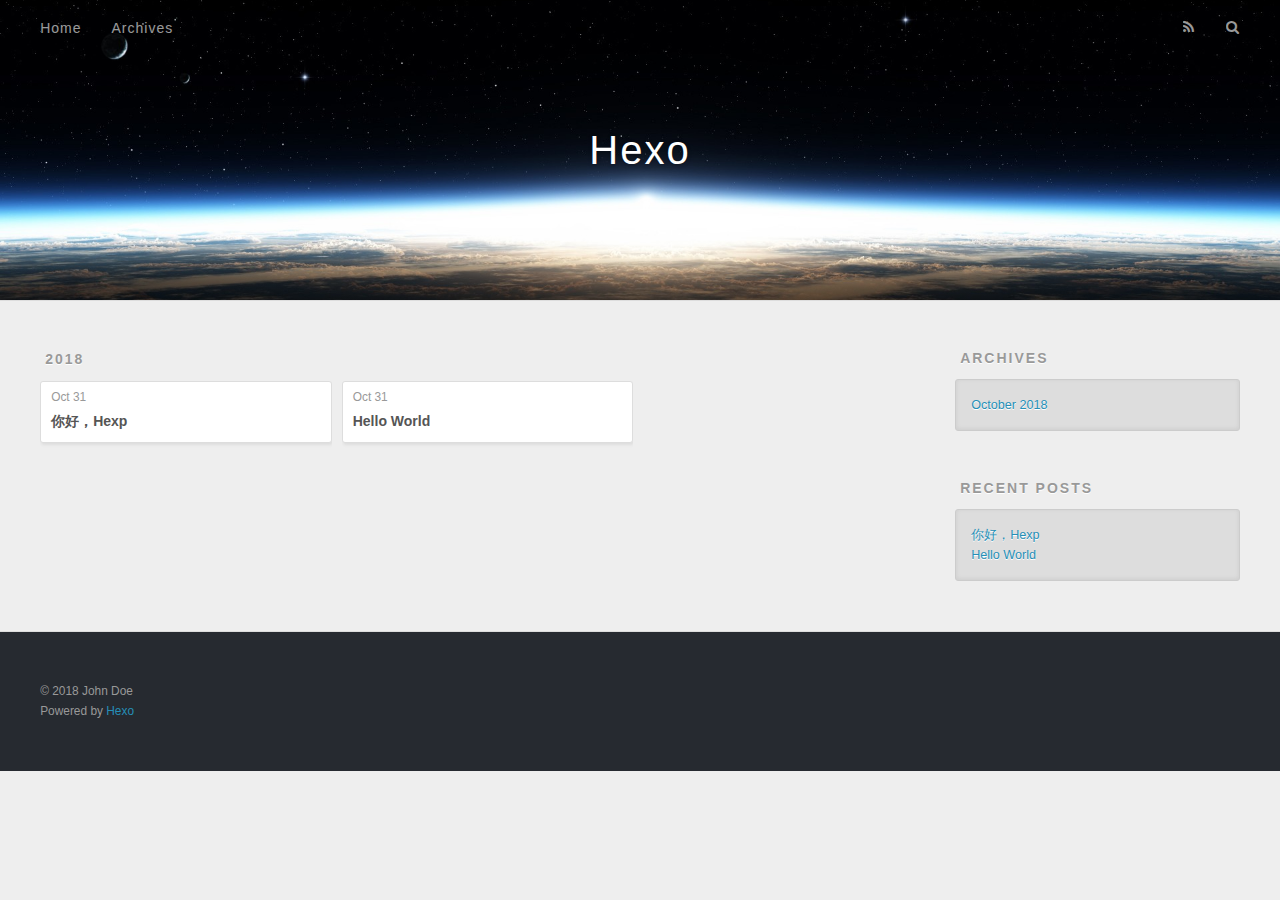
<file: archives/2018/index.html>
<!DOCTYPE html>
<html>
<head><meta name="generator" content="Hexo 3.8.0">
  <meta charset="utf-8">
  

  
  <title>Archives: 2018 | Hexo</title>
  <meta name="viewport" content="width=device-width, initial-scale=1, maximum-scale=1">
  <meta property="og:type" content="website">
<meta property="og:title" content="Hexo">
<meta property="og:url" content="http://yoursite.com/archives/2018/index.html">
<meta property="og:site_name" content="Hexo">
<meta property="og:locale" content="default">
<meta name="twitter:card" content="summary">
<meta name="twitter:title" content="Hexo">
  
    <link rel="alternate" href="/atom.xml" title="Hexo" type="application/atom+xml">
  
  
    <link rel="icon" href="/favicon.png">
  
  
    <link href="//fonts.googleapis.com/css?family=Source+Code+Pro" rel="stylesheet" type="text/css">
  
  <link rel="stylesheet" href="/css/style.css">
</head>
</html>
<body>
  <div id="container">
    <div id="wrap">
      <header id="header">
  <div id="banner"></div>
  <div id="header-outer" class="outer">
    <div id="header-title" class="inner">
      <h1 id="logo-wrap">
        <a href="/" id="logo">Hexo</a>
      </h1>
      
    </div>
    <div id="header-inner" class="inner">
      <nav id="main-nav">
        <a id="main-nav-toggle" class="nav-icon"></a>
        
          <a class="main-nav-link" href="/">Home</a>
        
          <a class="main-nav-link" href="/archives">Archives</a>
        
      </nav>
      <nav id="sub-nav">
        
          <a id="nav-rss-link" class="nav-icon" href="/atom.xml" title="RSS Feed"></a>
        
        <a id="nav-search-btn" class="nav-icon" title="Search"></a>
      </nav>
      <div id="search-form-wrap">
        <form action="//google.com/search" method="get" accept-charset="UTF-8" class="search-form"><input type="search" name="q" class="search-form-input" placeholder="Search"><button type="submit" class="search-form-submit">&#xF002;</button><input type="hidden" name="sitesearch" value="http://yoursite.com"></form>
      </div>
    </div>
  </div>
</header>
      <div class="outer">
        <section id="main">
  
  
    
    
      
      
      <section class="archives-wrap">
        <div class="archive-year-wrap">
          <a href="/archives/2018" class="archive-year">2018</a>
        </div>
        <div class="archives">
    
    <article class="archive-article archive-type-post">
  <div class="archive-article-inner">
    <header class="archive-article-header">
      <a href="/2018/10/31/你好，Hexp/" class="archive-article-date">
  <time datetime="2018-10-31T12:38:18.000Z" itemprop="datePublished">Oct 31</time>
</a>
      
  
    <h1 itemprop="name">
      <a class="archive-article-title" href="/2018/10/31/你好，Hexp/">你好，Hexp</a>
    </h1>
  

    </header>
  </div>
</article>
  
    
    
    <article class="archive-article archive-type-post">
  <div class="archive-article-inner">
    <header class="archive-article-header">
      <a href="/2018/10/31/hello-world/" class="archive-article-date">
  <time datetime="2018-10-31T12:17:25.041Z" itemprop="datePublished">Oct 31</time>
</a>
      
  
    <h1 itemprop="name">
      <a class="archive-article-title" href="/2018/10/31/hello-world/">Hello World</a>
    </h1>
  

    </header>
  </div>
</article>
  
  
    </div></section>
  


</section>
        
          <aside id="sidebar">
  
    

  
    

  
    
  
    
  <div class="widget-wrap">
    <h3 class="widget-title">Archives</h3>
    <div class="widget">
      <ul class="archive-list"><li class="archive-list-item"><a class="archive-list-link" href="/archives/2018/10/">October 2018</a></li></ul>
    </div>
  </div>


  
    
  <div class="widget-wrap">
    <h3 class="widget-title">Recent Posts</h3>
    <div class="widget">
      <ul>
        
          <li>
            <a href="/2018/10/31/你好，Hexp/">你好，Hexp</a>
          </li>
        
          <li>
            <a href="/2018/10/31/hello-world/">Hello World</a>
          </li>
        
      </ul>
    </div>
  </div>

  
</aside>
        
      </div>
      <footer id="footer">
  
  <div class="outer">
    <div id="footer-info" class="inner">
      &copy; 2018 John Doe<br>
      Powered by <a href="http://hexo.io/" target="_blank">Hexo</a>
    </div>
  </div>
</footer>
    </div>
    <nav id="mobile-nav">
  
    <a href="/" class="mobile-nav-link">Home</a>
  
    <a href="/archives" class="mobile-nav-link">Archives</a>
  
</nav>
    

<script src="//ajax.googleapis.com/ajax/libs/jquery/2.0.3/jquery.min.js"></script>


  <link rel="stylesheet" href="/fancybox/jquery.fancybox.css">
  <script src="/fancybox/jquery.fancybox.pack.js"></script>


<script src="/js/script.js"></script>



  </div>
</body>
</html>
</file>
<file: css/style.css>
body {
  width: 100%;
}
body:before,
body:after {
  content: "";
  display: table;
}
body:after {
  clear: both;
}
html,
body,
div,
span,
applet,
object,
iframe,
h1,
h2,
h3,
h4,
h5,
h6,
p,
blockquote,
pre,
a,
abbr,
acronym,
address,
big,
cite,
code,
del,
dfn,
em,
img,
ins,
kbd,
q,
s,
samp,
small,
strike,
strong,
sub,
sup,
tt,
var,
dl,
dt,
dd,
ol,
ul,
li,
fieldset,
form,
label,
legend,
table,
caption,
tbody,
tfoot,
thead,
tr,
th,
td {
  margin: 0;
  padding: 0;
  border: 0;
  outline: 0;
  font-weight: inherit;
  font-style: inherit;
  font-family: inherit;
  font-size: 100%;
  vertical-align: baseline;
}
body {
  line-height: 1;
  color: #000;
  background: #fff;
}
ol,
ul {
  list-style: none;
}
table {
  border-collapse: separate;
  border-spacing: 0;
  vertical-align: middle;
}
caption,
th,
td {
  text-align: left;
  font-weight: normal;
  vertical-align: middle;
}
a img {
  border: none;
}
input,
button {
  margin: 0;
  padding: 0;
}
input::-moz-focus-inner,
button::-moz-focus-inner {
  border: 0;
  padding: 0;
}
@font-face {
  font-family: FontAwesome;
  font-style: normal;
  font-weight: normal;
  src: url("fonts/fontawesome-webfont.eot?v=#4.0.3");
  src: url("fonts/fontawesome-webfont.eot?#iefix&v=#4.0.3") format("embedded-opentype"), url("fonts/fontawesome-webfont.woff?v=#4.0.3") format("woff"), url("fonts/fontawesome-webfont.ttf?v=#4.0.3") format("truetype"), url("fonts/fontawesome-webfont.svg#fontawesomeregular?v=#4.0.3") format("svg");
}
html,
body,
#container {
  height: 100%;
}
body {
  background: #eee;
  font: 14px -apple-system, BlinkMacSystemFont, "Segoe UI", "Roboto", "Oxygen", "Ubuntu", "Cantarell", "Fira Sans", "Droid Sans", "Helvetica Neue", sans-serif;
  -webkit-text-size-adjust: 100%;
}
.outer {
  max-width: 1220px;
  margin: 0 auto;
  padding: 0 20px;
}
.outer:before,
.outer:after {
  content: "";
  display: table;
}
.outer:after {
  clear: both;
}
.inner {
  display: inline;
  float: left;
  width: 98.33333333333333%;
  margin: 0 0.833333333333333%;
}
.left,
.alignleft {
  float: left;
}
.right,
.alignright {
  float: right;
}
.clear {
  clear: both;
}
#container {
  position: relative;
}
.mobile-nav-on {
  overflow: hidden;
}
#wrap {
  height: 100%;
  width: 100%;
  position: absolute;
  top: 0;
  left: 0;
  -webkit-transition: 0.2s ease-out;
  -moz-transition: 0.2s ease-out;
  -ms-transition: 0.2s ease-out;
  transition: 0.2s ease-out;
  z-index: 1;
  background: #eee;
}
.mobile-nav-on #wrap {
  left: 280px;
}
@media screen and (min-width: 768px) {
  #main {
    display: inline;
    float: left;
    width: 73.33333333333333%;
    margin: 0 0.833333333333333%;
  }
}
.article-date,
.article-category-link,
.archive-year,
.widget-title {
  text-decoration: none;
  text-transform: uppercase;
  letter-spacing: 2px;
  color: #999;
  margin-bottom: 1em;
  margin-left: 5px;
  line-height: 1em;
  text-shadow: 0 1px #fff;
  font-weight: bold;
}
.article-inner,
.archive-article-inner {
  background: #fff;
  -webkit-box-shadow: 1px 2px 3px #ddd;
  box-shadow: 1px 2px 3px #ddd;
  border: 1px solid #ddd;
  border-radius: 3px;
}
.article-entry h1,
.widget h1 {
  font-size: 2em;
}
.article-entry h2,
.widget h2 {
  font-size: 1.5em;
}
.article-entry h3,
.widget h3 {
  font-size: 1.3em;
}
.article-entry h4,
.widget h4 {
  font-size: 1.2em;
}
.article-entry h5,
.widget h5 {
  font-size: 1em;
}
.article-entry h6,
.widget h6 {
  font-size: 1em;
  color: #999;
}
.article-entry hr,
.widget hr {
  border: 1px dashed #ddd;
}
.article-entry strong,
.widget strong {
  font-weight: bold;
}
.article-entry em,
.widget em,
.article-entry cite,
.widget cite {
  font-style: italic;
}
.article-entry sup,
.widget sup,
.article-entry sub,
.widget sub {
  font-size: 0.75em;
  line-height: 0;
  position: relative;
  vertical-align: baseline;
}
.article-entry sup,
.widget sup {
  top: -0.5em;
}
.article-entry sub,
.widget sub {
  bottom: -0.2em;
}
.article-entry small,
.widget small {
  font-size: 0.85em;
}
.article-entry acronym,
.widget acronym,
.article-entry abbr,
.widget abbr {
  border-bottom: 1px dotted;
}
.article-entry ul,
.widget ul,
.article-entry ol,
.widget ol,
.article-entry dl,
.widget dl {
  margin: 0 20px;
  line-height: 1.6em;
}
.article-entry ul ul,
.widget ul ul,
.article-entry ol ul,
.widget ol ul,
.article-entry ul ol,
.widget ul ol,
.article-entry ol ol,
.widget ol ol {
  margin-top: 0;
  margin-bottom: 0;
}
.article-entry ul,
.widget ul {
  list-style: disc;
}
.article-entry ol,
.widget ol {
  list-style: decimal;
}
.article-entry dt,
.widget dt {
  font-weight: bold;
}
#header {
  height: 300px;
  position: relative;
  border-bottom: 1px solid #ddd;
}
#header:before,
#header:after {
  content: "";
  position: absolute;
  left: 0;
  right: 0;
  height: 40px;
}
#header:before {
  top: 0;
  background: -webkit-linear-gradient(rgba(0,0,0,0.2), transparent);
  background: -moz-linear-gradient(rgba(0,0,0,0.2), transparent);
  background: -ms-linear-gradient(rgba(0,0,0,0.2), transparent);
  background: linear-gradient(rgba(0,0,0,0.2), transparent);
}
#header:after {
  bottom: 0;
  background: -webkit-linear-gradient(transparent, rgba(0,0,0,0.2));
  background: -moz-linear-gradient(transparent, rgba(0,0,0,0.2));
  background: -ms-linear-gradient(transparent, rgba(0,0,0,0.2));
  background: linear-gradient(transparent, rgba(0,0,0,0.2));
}
#header-outer {
  height: 100%;
  position: relative;
}
#header-inner {
  position: relative;
  overflow: hidden;
}
#banner {
  position: absolute;
  top: 0;
  left: 0;
  width: 100%;
  height: 100%;
  background: url("images/banner.jpg") center #000;
  -webkit-background-size: cover;
  -moz-background-size: cover;
  background-size: cover;
  z-index: -1;
}
#header-title {
  text-align: center;
  height: 40px;
  position: absolute;
  top: 50%;
  left: 0;
  margin-top: -20px;
}
#logo,
#subtitle {
  text-decoration: none;
  color: #fff;
  font-weight: 300;
  text-shadow: 0 1px 4px rgba(0,0,0,0.3);
}
#logo {
  font-size: 40px;
  line-height: 40px;
  letter-spacing: 2px;
}
#subtitle {
  font-size: 16px;
  line-height: 16px;
  letter-spacing: 1px;
}
#subtitle-wrap {
  margin-top: 16px;
}
#main-nav {
  float: left;
  margin-left: -15px;
}
.nav-icon,
.main-nav-link {
  float: left;
  color: #fff;
  opacity: 0.6;
  text-decoration: none;
  text-shadow: 0 1px rgba(0,0,0,0.2);
  -webkit-transition: opacity 0.2s;
  -moz-transition: opacity 0.2s;
  -ms-transition: opacity 0.2s;
  transition: opacity 0.2s;
  display: block;
  padding: 20px 15px;
}
.nav-icon:hover,
.main-nav-link:hover {
  opacity: 1;
}
.nav-icon {
  font-family: FontAwesome;
  text-align: center;
  font-size: 14px;
  width: 14px;
  height: 14px;
  padding: 20px 15px;
  position: relative;
  cursor: pointer;
}
.main-nav-link {
  font-weight: 300;
  letter-spacing: 1px;
}
@media screen and (max-width: 479px) {
  .main-nav-link {
    display: none;
  }
}
#main-nav-toggle {
  display: none;
}
#main-nav-toggle:before {
  content: "\f0c9";
}
@media screen and (max-width: 479px) {
  #main-nav-toggle {
    display: block;
  }
}
#sub-nav {
  float: right;
  margin-right: -15px;
}
#nav-rss-link:before {
  content: "\f09e";
}
#nav-search-btn:before {
  content: "\f002";
}
#search-form-wrap {
  position: absolute;
  top: 15px;
  width: 150px;
  height: 30px;
  right: -150px;
  opacity: 0;
  -webkit-transition: 0.2s ease-out;
  -moz-transition: 0.2s ease-out;
  -ms-transition: 0.2s ease-out;
  transition: 0.2s ease-out;
}
#search-form-wrap.on {
  opacity: 1;
  right: 0;
}
@media screen and (max-width: 479px) {
  #search-form-wrap {
    width: 100%;
    right: -100%;
  }
}
.search-form {
  position: absolute;
  top: 0;
  left: 0;
  right: 0;
  background: #fff;
  padding: 5px 15px;
  border-radius: 15px;
  -webkit-box-shadow: 0 0 10px rgba(0,0,0,0.3);
  box-shadow: 0 0 10px rgba(0,0,0,0.3);
}
.search-form-input {
  border: none;
  background: none;
  color: #555;
  width: 100%;
  font: 13px -apple-system, BlinkMacSystemFont, "Segoe UI", "Roboto", "Oxygen", "Ubuntu", "Cantarell", "Fira Sans", "Droid Sans", "Helvetica Neue", sans-serif;
  outline: none;
}
.search-form-input::-webkit-search-results-decoration,
.search-form-input::-webkit-search-cancel-button {
  -webkit-appearance: none;
}
.search-form-submit {
  position: absolute;
  top: 50%;
  right: 10px;
  margin-top: -7px;
  font: 13px FontAwesome;
  border: none;
  background: none;
  color: #bbb;
  cursor: pointer;
}
.search-form-submit:hover,
.search-form-submit:focus {
  color: #777;
}
.article {
  margin: 50px 0;
}
.article-inner {
  overflow: hidden;
}
.article-meta:before,
.article-meta:after {
  content: "";
  display: table;
}
.article-meta:after {
  clear: both;
}
.article-date {
  float: left;
}
.article-category {
  float: left;
  line-height: 1em;
  color: #ccc;
  text-shadow: 0 1px #fff;
  margin-left: 8px;
}
.article-category:before {
  content: "\2022";
}
.article-category-link {
  margin: 0 12px 1em;
}
.article-header {
  padding: 20px 20px 0;
}
.article-title {
  text-decoration: none;
  font-size: 2em;
  font-weight: bold;
  color: #555;
  line-height: 1.1em;
  -webkit-transition: color 0.2s;
  -moz-transition: color 0.2s;
  -ms-transition: color 0.2s;
  transition: color 0.2s;
}
a.article-title:hover {
  color: #258fb8;
}
.article-entry {
  color: #555;
  padding: 0 20px;
}
.article-entry:before,
.article-entry:after {
  content: "";
  display: table;
}
.article-entry:after {
  clear: both;
}
.article-entry p,
.article-entry table {
  line-height: 1.6em;
  margin: 1.6em 0;
}
.article-entry h1,
.article-entry h2,
.article-entry h3,
.article-entry h4,
.article-entry h5,
.article-entry h6 {
  font-weight: bold;
}
.article-entry h1,
.article-entry h2,
.article-entry h3,
.article-entry h4,
.article-entry h5,
.article-entry h6 {
  line-height: 1.1em;
  margin: 1.1em 0;
}
.article-entry a {
  color: #258fb8;
  text-decoration: none;
}
.article-entry a:hover {
  text-decoration: underline;
}
.article-entry ul,
.article-entry ol,
.article-entry dl {
  margin-top: 1.6em;
  margin-bottom: 1.6em;
}
.article-entry img,
.article-entry video {
  max-width: 100%;
  height: auto;
  display: block;
  margin: auto;
}
.article-entry iframe {
  border: none;
}
.article-entry table {
  width: 100%;
  border-collapse: collapse;
  border-spacing: 0;
}
.article-entry th {
  font-weight: bold;
  border-bottom: 3px solid #ddd;
  padding-bottom: 0.5em;
}
.article-entry td {
  border-bottom: 1px solid #ddd;
  padding: 10px 0;
}
.article-entry blockquote {
  font-family: Georgia, "Times New Roman", serif;
  font-size: 1.4em;
  margin: 1.6em 20px;
  text-align: center;
}
.article-entry blockquote footer {
  font-size: 14px;
  margin: 1.6em 0;
  font-family: -apple-system, BlinkMacSystemFont, "Segoe UI", "Roboto", "Oxygen", "Ubuntu", "Cantarell", "Fira Sans", "Droid Sans", "Helvetica Neue", sans-serif;
}
.article-entry blockquote footer cite:before {
  content: "—";
  padding: 0 0.5em;
}
.article-entry .pullquote {
  text-align: left;
  width: 45%;
  margin: 0;
}
.article-entry .pullquote.left {
  margin-left: 0.5em;
  margin-right: 1em;
}
.article-entry .pullquote.right {
  margin-right: 0.5em;
  margin-left: 1em;
}
.article-entry .caption {
  color: #999;
  display: block;
  font-size: 0.9em;
  margin-top: 0.5em;
  position: relative;
  text-align: center;
}
.article-entry .video-container {
  position: relative;
  padding-top: 56.25%;
  height: 0;
  overflow: hidden;
}
.article-entry .video-container iframe,
.article-entry .video-container object,
.article-entry .video-container embed {
  position: absolute;
  top: 0;
  left: 0;
  width: 100%;
  height: 100%;
  margin-top: 0;
}
.article-more-link a {
  display: inline-block;
  line-height: 1em;
  padding: 6px 15px;
  border-radius: 15px;
  background: #eee;
  color: #999;
  text-shadow: 0 1px #fff;
  text-decoration: none;
}
.article-more-link a:hover {
  background: #258fb8;
  color: #fff;
  text-decoration: none;
  text-shadow: 0 1px #1e7293;
}
.article-footer {
  font-size: 0.85em;
  line-height: 1.6em;
  border-top: 1px solid #ddd;
  padding-top: 1.6em;
  margin: 0 20px 20px;
}
.article-footer:before,
.article-footer:after {
  content: "";
  display: table;
}
.article-footer:after {
  clear: both;
}
.article-footer a {
  color: #999;
  text-decoration: none;
}
.article-footer a:hover {
  color: #555;
}
.article-tag-list-item {
  float: left;
  margin-right: 10px;
}
.article-tag-list-link:before {
  content: "#";
}
.article-comment-link {
  float: right;
}
.article-comment-link:before {
  content: "\f075";
  font-family: FontAwesome;
  padding-right: 8px;
}
.article-share-link {
  cursor: pointer;
  float: right;
  margin-left: 20px;
}
.article-share-link:before {
  content: "\f064";
  font-family: FontAwesome;
  padding-right: 6px;
}
#article-nav {
  position: relative;
}
#article-nav:before,
#article-nav:after {
  content: "";
  display: table;
}
#article-nav:after {
  clear: both;
}
@media screen and (min-width: 768px) {
  #article-nav {
    margin: 50px 0;
  }
  #article-nav:before {
    width: 8px;
    height: 8px;
    position: absolute;
    top: 50%;
    left: 50%;
    margin-top: -4px;
    margin-left: -4px;
    content: "";
    border-radius: 50%;
    background: #ddd;
    -webkit-box-shadow: 0 1px 2px #fff;
    box-shadow: 0 1px 2px #fff;
  }
}
.article-nav-link-wrap {
  text-decoration: none;
  text-shadow: 0 1px #fff;
  color: #999;
  -webkit-box-sizing: border-box;
  -moz-box-sizing: border-box;
  box-sizing: border-box;
  margin-top: 50px;
  text-align: center;
  display: block;
}
.article-nav-link-wrap:hover {
  color: #555;
}
@media screen and (min-width: 768px) {
  .article-nav-link-wrap {
    width: 50%;
    margin-top: 0;
  }
}
@media screen and (min-width: 768px) {
  #article-nav-newer {
    float: left;
    text-align: right;
    padding-right: 20px;
  }
}
@media screen and (min-width: 768px) {
  #article-nav-older {
    float: right;
    text-align: left;
    padding-left: 20px;
  }
}
.article-nav-caption {
  text-transform: uppercase;
  letter-spacing: 2px;
  color: #ddd;
  line-height: 1em;
  font-weight: bold;
}
#article-nav-newer .article-nav-caption {
  margin-right: -2px;
}
.article-nav-title {
  font-size: 0.85em;
  line-height: 1.6em;
  margin-top: 0.5em;
}
.article-share-box {
  position: absolute;
  display: none;
  background: #fff;
  -webkit-box-shadow: 1px 2px 10px rgba(0,0,0,0.2);
  box-shadow: 1px 2px 10px rgba(0,0,0,0.2);
  border-radius: 3px;
  margin-left: -145px;
  overflow: hidden;
  z-index: 1;
}
.article-share-box.on {
  display: block;
}
.article-share-input {
  width: 100%;
  background: none;
  -webkit-box-sizing: border-box;
  -moz-box-sizing: border-box;
  box-sizing: border-box;
  font: 14px -apple-system, BlinkMacSystemFont, "Segoe UI", "Roboto", "Oxygen", "Ubuntu", "Cantarell", "Fira Sans", "Droid Sans", "Helvetica Neue", sans-serif;
  padding: 0 15px;
  color: #555;
  outline: none;
  border: 1px solid #ddd;
  border-radius: 3px 3px 0 0;
  height: 36px;
  line-height: 36px;
}
.article-share-links {
  background: #eee;
}
.article-share-links:before,
.article-share-links:after {
  content: "";
  display: table;
}
.article-share-links:after {
  clear: both;
}
.article-share-twitter,
.article-share-facebook,
.article-share-pinterest,
.article-share-google {
  width: 50px;
  height: 36px;
  display: block;
  float: left;
  position: relative;
  color: #999;
  text-shadow: 0 1px #fff;
}
.article-share-twitter:before,
.article-share-facebook:before,
.article-share-pinterest:before,
.article-share-google:before {
  font-size: 20px;
  font-family: FontAwesome;
  width: 20px;
  height: 20px;
  position: absolute;
  top: 50%;
  left: 50%;
  margin-top: -10px;
  margin-left: -10px;
  text-align: center;
}
.article-share-twitter:hover,
.article-share-facebook:hover,
.article-share-pinterest:hover,
.article-share-google:hover {
  color: #fff;
}
.article-share-twitter:before {
  content: "\f099";
}
.article-share-twitter:hover {
  background: #00aced;
  text-shadow: 0 1px #008abe;
}
.article-share-facebook:before {
  content: "\f09a";
}
.article-share-facebook:hover {
  background: #3b5998;
  text-shadow: 0 1px #2f477a;
}
.article-share-pinterest:before {
  content: "\f0d2";
}
.article-share-pinterest:hover {
  background: #cb2027;
  text-shadow: 0 1px #a21a1f;
}
.article-share-google:before {
  content: "\f0d5";
}
.article-share-google:hover {
  background: #dd4b39;
  text-shadow: 0 1px #be3221;
}
.article-gallery {
  background: #000;
  position: relative;
}
.article-gallery-photos {
  position: relative;
  overflow: hidden;
}
.article-gallery-img {
  display: none;
  max-width: 100%;
}
.article-gallery-img:first-child {
  display: block;
}
.article-gallery-img.loaded {
  position: absolute;
  display: block;
}
.article-gallery-img img {
  display: block;
  max-width: 100%;
  margin: 0 auto;
}
#comments {
  background: #fff;
  -webkit-box-shadow: 1px 2px 3px #ddd;
  box-shadow: 1px 2px 3px #ddd;
  padding: 20px;
  border: 1px solid #ddd;
  border-radius: 3px;
  margin: 50px 0;
}
#comments a {
  color: #258fb8;
}
.archives-wrap {
  margin: 50px 0;
}
.archives:before,
.archives:after {
  content: "";
  display: table;
}
.archives:after {
  clear: both;
}
.archive-year-wrap {
  margin-bottom: 1em;
}
.archives {
  -webkit-column-gap: 10px;
  -moz-column-gap: 10px;
  column-gap: 10px;
}
@media screen and (min-width: 480px) and (max-width: 767px) {
  .archives {
    -webkit-column-count: 2;
    -moz-column-count: 2;
    column-count: 2;
  }
}
@media screen and (min-width: 768px) {
  .archives {
    -webkit-column-count: 3;
    -moz-column-count: 3;
    column-count: 3;
  }
}
.archive-article {
  -webkit-column-break-inside: avoid;
  page-break-inside: avoid;
  overflow: hidden;
  break-inside: avoid-column;
}
.archive-article-inner {
  padding: 10px;
  margin-bottom: 15px;
}
.archive-article-title {
  text-decoration: none;
  font-weight: bold;
  color: #555;
  -webkit-transition: color 0.2s;
  -moz-transition: color 0.2s;
  -ms-transition: color 0.2s;
  transition: color 0.2s;
  line-height: 1.6em;
}
.archive-article-title:hover {
  color: #258fb8;
}
.archive-article-footer {
  margin-top: 1em;
}
.archive-article-date {
  color: #999;
  text-decoration: none;
  font-size: 0.85em;
  line-height: 1em;
  margin-bottom: 0.5em;
  display: block;
}
#page-nav {
  margin: 50px auto;
  background: #fff;
  -webkit-box-shadow: 1px 2px 3px #ddd;
  box-shadow: 1px 2px 3px #ddd;
  border: 1px solid #ddd;
  border-radius: 3px;
  text-align: center;
  color: #999;
  overflow: hidden;
}
#page-nav:before,
#page-nav:after {
  content: "";
  display: table;
}
#page-nav:after {
  clear: both;
}
#page-nav a,
#page-nav span {
  padding: 10px 20px;
  line-height: 1;
  height: 2ex;
}
#page-nav a {
  color: #999;
  text-decoration: none;
}
#page-nav a:hover {
  background: #999;
  color: #fff;
}
#page-nav .prev {
  float: left;
}
#page-nav .next {
  float: right;
}
#page-nav .page-number {
  display: inline-block;
}
@media screen and (max-width: 479px) {
  #page-nav .page-number {
    display: none;
  }
}
#page-nav .current {
  color: #555;
  font-weight: bold;
}
#page-nav .space {
  color: #ddd;
}
#footer {
  background: #262a30;
  padding: 50px 0;
  border-top: 1px solid #ddd;
  color: #999;
}
#footer a {
  color: #258fb8;
  text-decoration: none;
}
#footer a:hover {
  text-decoration: underline;
}
#footer-info {
  line-height: 1.6em;
  font-size: 0.85em;
}
.article-entry pre,
.article-entry .highlight {
  background: #2d2d2d;
  margin: 0 -20px;
  padding: 15px 20px;
  border-style: solid;
  border-color: #ddd;
  border-width: 1px 0;
  overflow: auto;
  color: #ccc;
  line-height: 22.400000000000002px;
}
.article-entry .highlight .gutter pre,
.article-entry .gist .gist-file .gist-data .line-numbers {
  color: #666;
  font-size: 0.85em;
}
.article-entry pre,
.article-entry code {
  font-family: "Source Code Pro", Consolas, Monaco, Menlo, Consolas, monospace;
}
.article-entry code {
  background: #eee;
  text-shadow: 0 1px #fff;
  padding: 0 0.3em;
}
.article-entry pre code {
  background: none;
  text-shadow: none;
  padding: 0;
}
.article-entry .highlight pre {
  border: none;
  margin: 0;
  padding: 0;
}
.article-entry .highlight table {
  margin: 0;
  width: auto;
}
.article-entry .highlight td {
  border: none;
  padding: 0;
}
.article-entry .highlight figcaption {
  font-size: 0.85em;
  color: #999;
  line-height: 1em;
  margin-bottom: 1em;
}
.article-entry .highlight figcaption:before,
.article-entry .highlight figcaption:after {
  content: "";
  display: table;
}
.article-entry .highlight figcaption:after {
  clear: both;
}
.article-entry .highlight figcaption a {
  float: right;
}
.article-entry .highlight .gutter pre {
  text-align: right;
  padding-right: 20px;
}
.article-entry .highlight .line {
  height: 22.400000000000002px;
}
.article-entry .highlight .line.marked {
  background: #515151;
}
.article-entry .gist {
  margin: 0 -20px;
  border-style: solid;
  border-color: #ddd;
  border-width: 1px 0;
  background: #2d2d2d;
  padding: 15px 20px 15px 0;
}
.article-entry .gist .gist-file {
  border: none;
  font-family: "Source Code Pro", Consolas, Monaco, Menlo, Consolas, monospace;
  margin: 0;
}
.article-entry .gist .gist-file .gist-data {
  background: none;
  border: none;
}
.article-entry .gist .gist-file .gist-data .line-numbers {
  background: none;
  border: none;
  padding: 0 20px 0 0;
}
.article-entry .gist .gist-file .gist-data .line-data {
  padding: 0 !important;
}
.article-entry .gist .gist-file .highlight {
  margin: 0;
  padding: 0;
  border: none;
}
.article-entry .gist .gist-file .gist-meta {
  background: #2d2d2d;
  color: #999;
  font: 0.85em -apple-system, BlinkMacSystemFont, "Segoe UI", "Roboto", "Oxygen", "Ubuntu", "Cantarell", "Fira Sans", "Droid Sans", "Helvetica Neue", sans-serif;
  text-shadow: 0 0;
  padding: 0;
  margin-top: 1em;
  margin-left: 20px;
}
.article-entry .gist .gist-file .gist-meta a {
  color: #258fb8;
  font-weight: normal;
}
.article-entry .gist .gist-file .gist-meta a:hover {
  text-decoration: underline;
}
pre .comment,
pre .title {
  color: #999;
}
pre .variable,
pre .attribute,
pre .tag,
pre .regexp,
pre .ruby .constant,
pre .xml .tag .title,
pre .xml .pi,
pre .xml .doctype,
pre .html .doctype,
pre .css .id,
pre .css .class,
pre .css .pseudo {
  color: #f2777a;
}
pre .number,
pre .preprocessor,
pre .built_in,
pre .literal,
pre .params,
pre .constant {
  color: #f99157;
}
pre .class,
pre .ruby .class .title,
pre .css .rules .attribute {
  color: #9c9;
}
pre .string,
pre .value,
pre .inheritance,
pre .header,
pre .ruby .symbol,
pre .xml .cdata {
  color: #9c9;
}
pre .css .hexcolor {
  color: #6cc;
}
pre .function,
pre .python .decorator,
pre .python .title,
pre .ruby .function .title,
pre .ruby .title .keyword,
pre .perl .sub,
pre .javascript .title,
pre .coffeescript .title {
  color: #69c;
}
pre .keyword,
pre .javascript .function {
  color: #c9c;
}
@media screen and (max-width: 479px) {
  #mobile-nav {
    position: absolute;
    top: 0;
    left: 0;
    width: 280px;
    height: 100%;
    background: #191919;
    border-right: 1px solid #fff;
  }
}
@media screen and (max-width: 479px) {
  .mobile-nav-link {
    display: block;
    color: #999;
    text-decoration: none;
    padding: 15px 20px;
    font-weight: bold;
  }
  .mobile-nav-link:hover {
    color: #fff;
  }
}
@media screen and (min-width: 768px) {
  #sidebar {
    display: inline;
    float: left;
    width: 23.333333333333332%;
    margin: 0 0.833333333333333%;
  }
}
.widget-wrap {
  margin: 50px 0;
}
.widget {
  color: #777;
  text-shadow: 0 1px #fff;
  background: #ddd;
  -webkit-box-shadow: 0 -1px 4px #ccc inset;
  box-shadow: 0 -1px 4px #ccc inset;
  border: 1px solid #ccc;
  padding: 15px;
  border-radius: 3px;
}
.widget a {
  color: #258fb8;
  text-decoration: none;
}
.widget a:hover {
  text-decoration: underline;
}
.widget ul ul,
.widget ol ul,
.widget dl ul,
.widget ul ol,
.widget ol ol,
.widget dl ol,
.widget ul dl,
.widget ol dl,
.widget dl dl {
  margin-left: 15px;
  list-style: disc;
}
.widget {
  line-height: 1.6em;
  word-wrap: break-word;
  font-size: 0.9em;
}
.widget ul,
.widget ol {
  list-style: none;
  margin: 0;
}
.widget ul ul,
.widget ol ul,
.widget ul ol,
.widget ol ol {
  margin: 0 20px;
}
.widget ul ul,
.widget ol ul {
  list-style: disc;
}
.widget ul ol,
.widget ol ol {
  list-style: decimal;
}
.category-list-count,
.tag-list-count,
.archive-list-count {
  padding-left: 5px;
  color: #999;
  font-size: 0.85em;
}
.category-list-count:before,
.tag-list-count:before,
.archive-list-count:before {
  content: "(";
}
.category-list-count:after,
.tag-list-count:after,
.archive-list-count:after {
  content: ")";
}
.tagcloud a {
  margin-right: 5px;
  display: inline-block;
}
</file>
